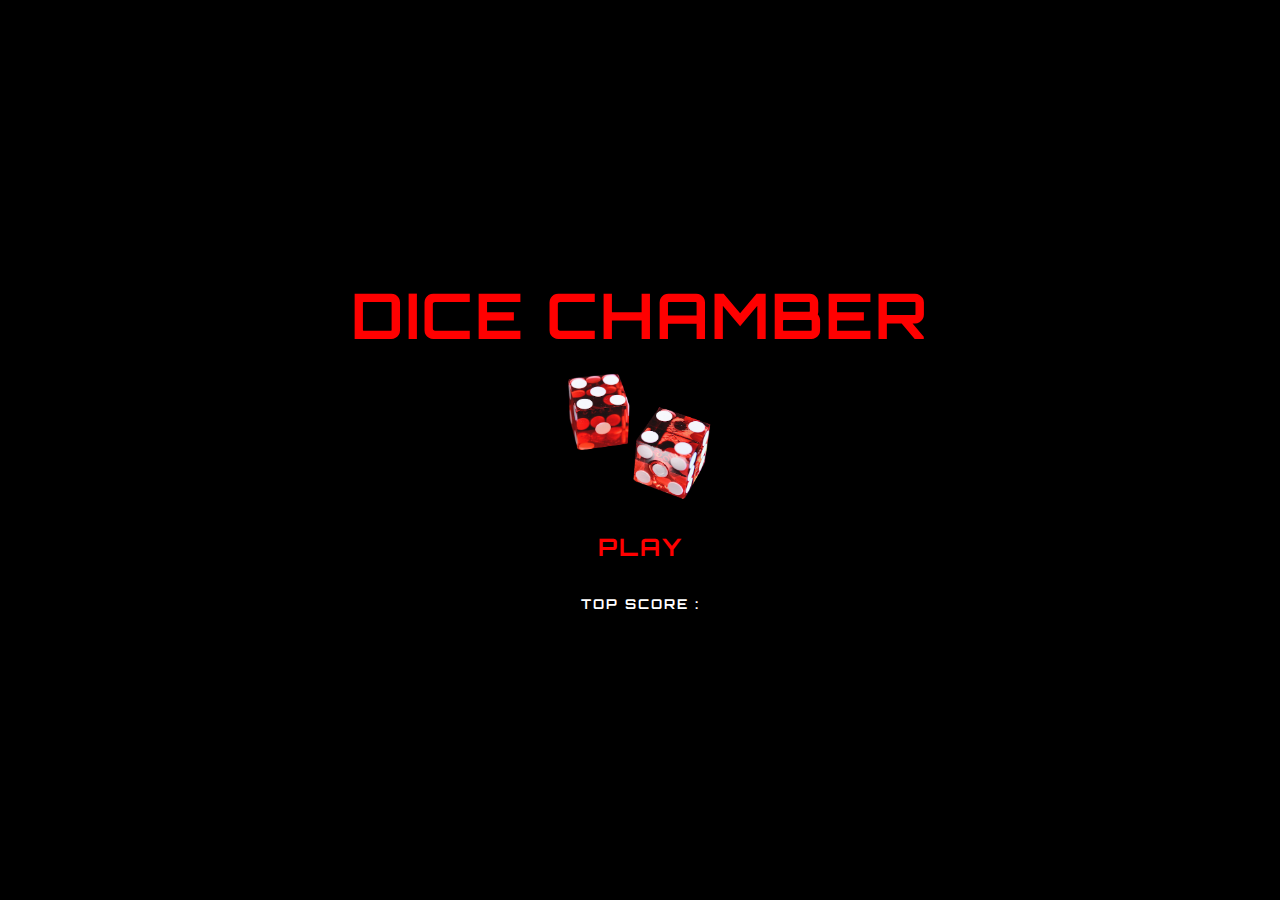
<file: index.html>
<!DOCTYPE html>
<html lang="en">
<head>
    <meta charset="UTF-8">
    <meta http-equiv="X-UA-Compatible" content="IE=edge">
    <meta name="viewport" content="width=device-width, initial-scale=1.0">
    <title>Dice Chamber</title>

    <link rel="stylesheet" href="resources/css/index.css">

    <link rel="preconnect" href="https://fonts.googleapis.com">
    <link rel="preconnect" href="https://fonts.gstatic.com" crossorigin>
    <link href="https://fonts.googleapis.com/css2?family=Comfortaa:wght@700&family=Orbitron:wght@600&family=Rationale&display=swap" rel="stylesheet">
</head>
<body>
    <div class="main-menu">
        <h1>DICE CHAMBER</h1>
        <img src="resources/images/menu-dice.png" alt="a pair of red dice">
        <a href="resources/levels/levelOne.html"><h2>PLAY</h2></a>
        <h3>TOP SCORE : </h3>
    </div>
</body>
</html>
</file>
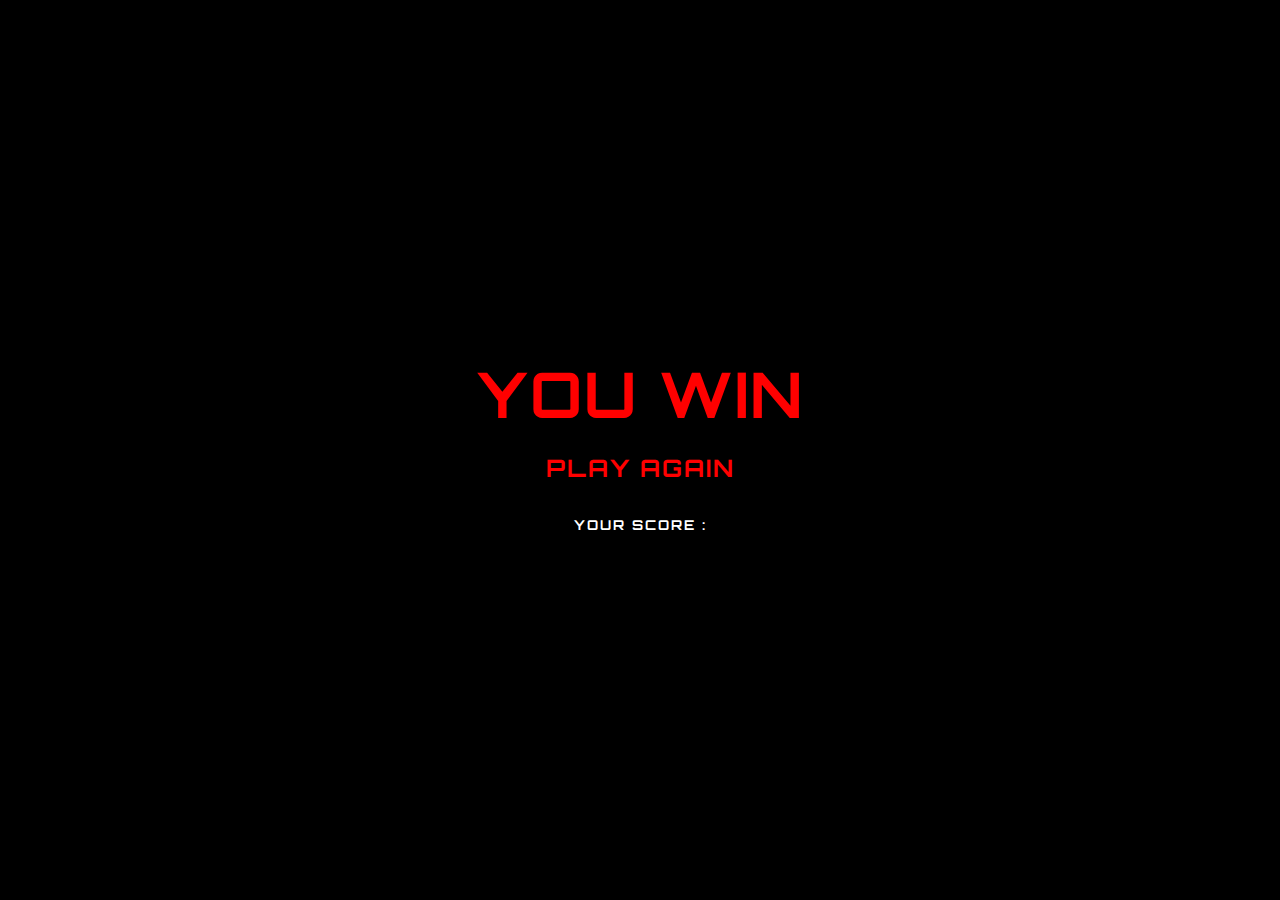
<file: resources/levels/endScreen.html>
<!DOCTYPE html>
<html lang="en">
<head>
    <meta charset="UTF-8">
    <meta http-equiv="X-UA-Compatible" content="IE=edge">
    <meta name="viewport" content="width=device-width, initial-scale=1.0">
    <title>Dice Chamber</title>

    <link rel="stylesheet" href="../css/index.css">

    <link rel="preconnect" href="https://fonts.googleapis.com">
    <link rel="preconnect" href="https://fonts.gstatic.com" crossorigin>
    <link href="https://fonts.googleapis.com/css2?family=Comfortaa:wght@700&family=Orbitron:wght@600&family=Rationale&display=swap" rel="stylesheet">
</head>
<body>
    <div class="main-menu">
        <h1>YOU WIN</h1>
        <a href="../../index.html"><h2>PLAY AGAIN</h2></a>
        <h3>YOUR SCORE : </h3>
    </div>
</body>
</html>
</file>
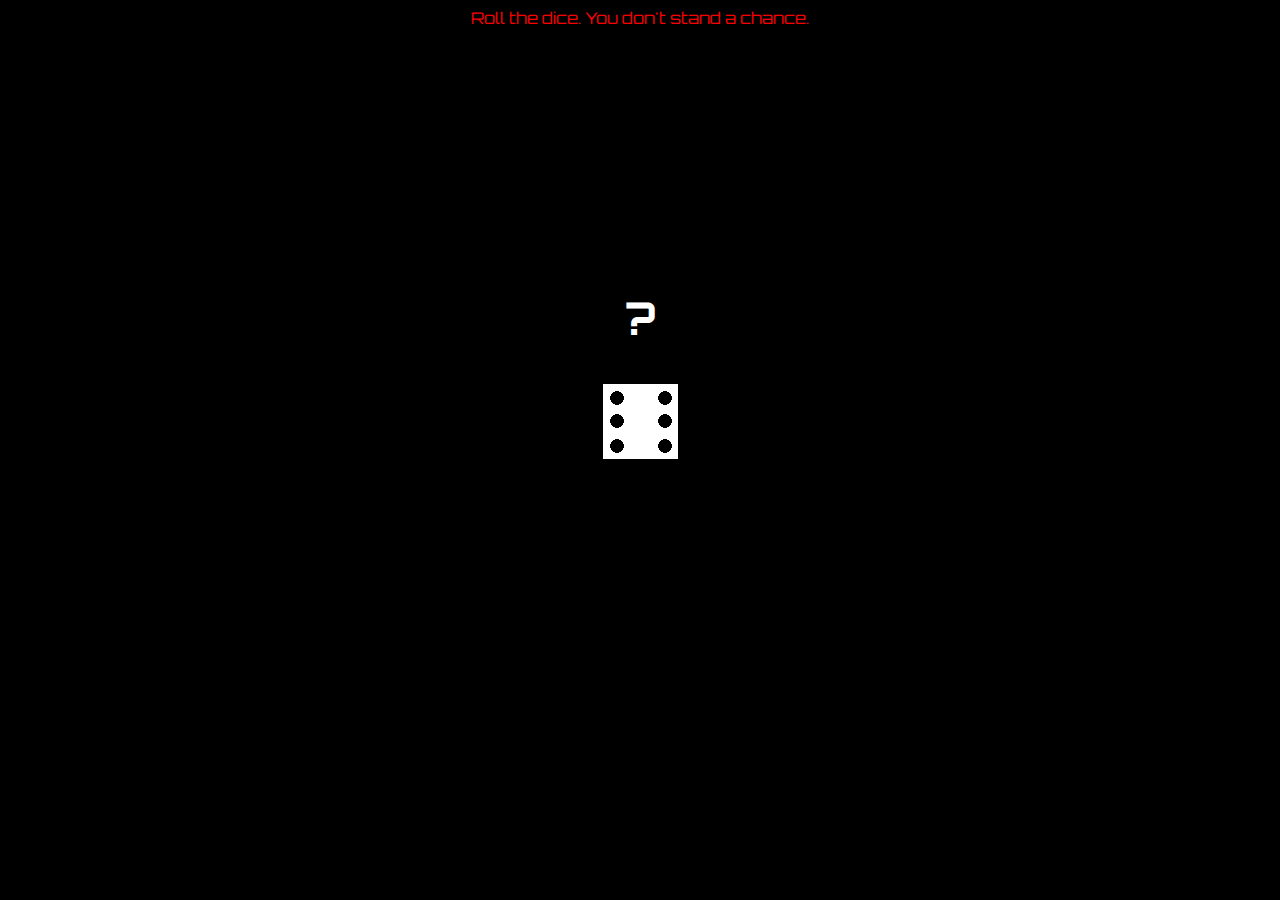
<file: resources/levels/levelFour.html>
<!DOCTYPE html>
<html lang="en">
<head>
    <meta charset="UTF-8">
    <meta http-equiv="X-UA-Compatible" content="IE=edge">
    <meta name="viewport" content="width=device-width, initial-scale=1.0">
    <title>Dice Chamber</title>

    <link rel="stylesheet" href="../css/levelFour.css">

    <link rel="preconnect" href="https://fonts.googleapis.com">
    <link rel="preconnect" href="https://fonts.gstatic.com" crossorigin>
    <link href="https://fonts.googleapis.com/css2?family=Comfortaa:wght@700&family=Orbitron:wght@600&family=Rationale&display=swap" rel="stylesheet">

    <script src="../scripts/levelFour.js" defer></script>
</head>
<body>
    <div id="instructions">Roll the dice. You don't stand a chance.</div>
    <div id="game-screen">
    </div>
</body>
</html>
</file>
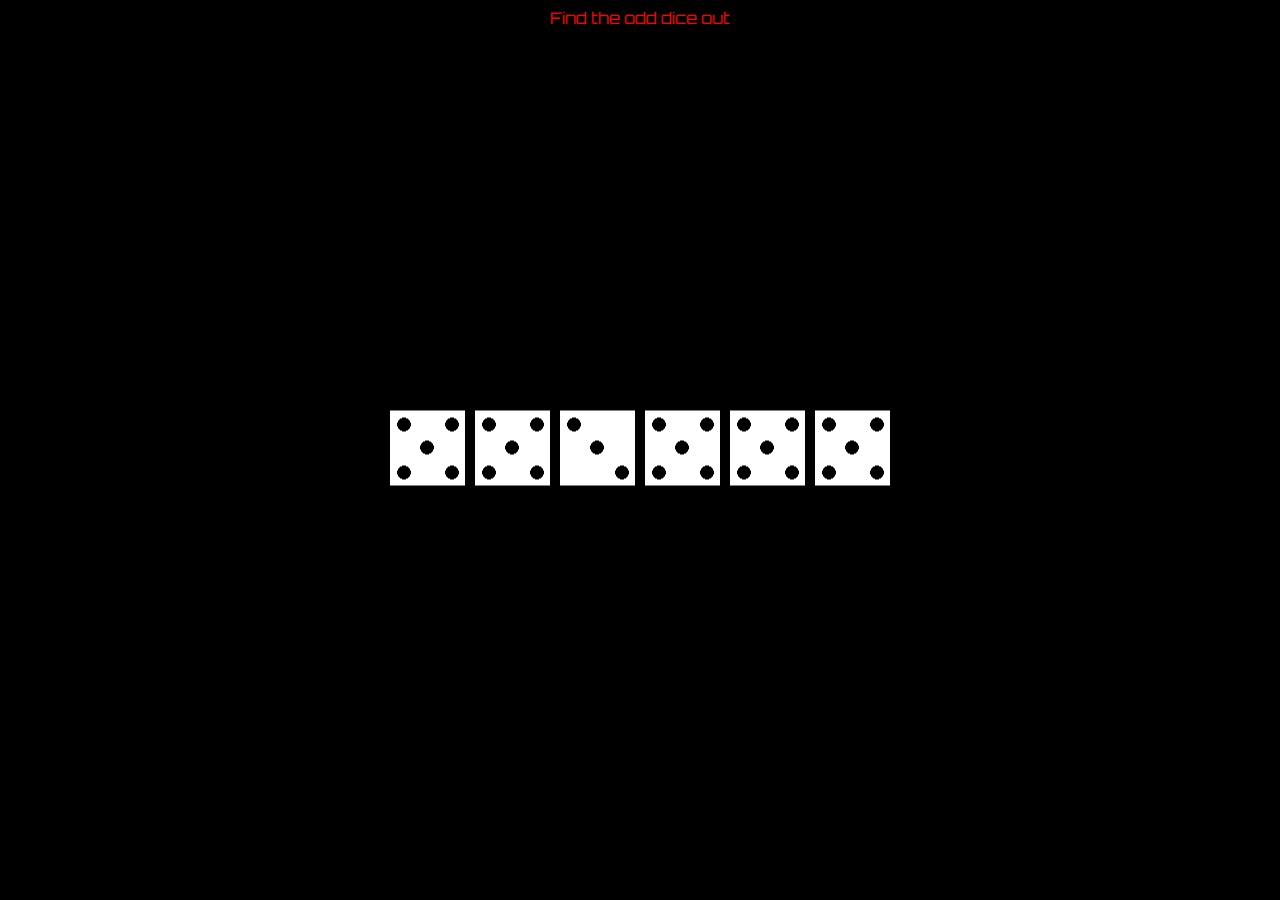
<file: resources/levels/levelOne.html>
<!DOCTYPE html>
<html lang="en">
<head>
    <meta charset="UTF-8">
    <meta http-equiv="X-UA-Compatible" content="IE=edge">
    <meta name="viewport" content="width=device-width, initial-scale=1.0">
    <title>Dice Chamber</title>

    <link rel="stylesheet" href="../css/levelOne.css">

    <link rel="preconnect" href="https://fonts.googleapis.com">
    <link rel="preconnect" href="https://fonts.gstatic.com" crossorigin>
    <link href="https://fonts.googleapis.com/css2?family=Comfortaa:wght@700&family=Orbitron:wght@600&family=Rationale&display=swap" rel="stylesheet">

    <script src="../scripts/levelOne.js" defer></script>
</head>
<body>
    <div id="instructions">Find the odd dice out</div>
    <div id="game-screen">
    </div>
</body>
</html>
</file>
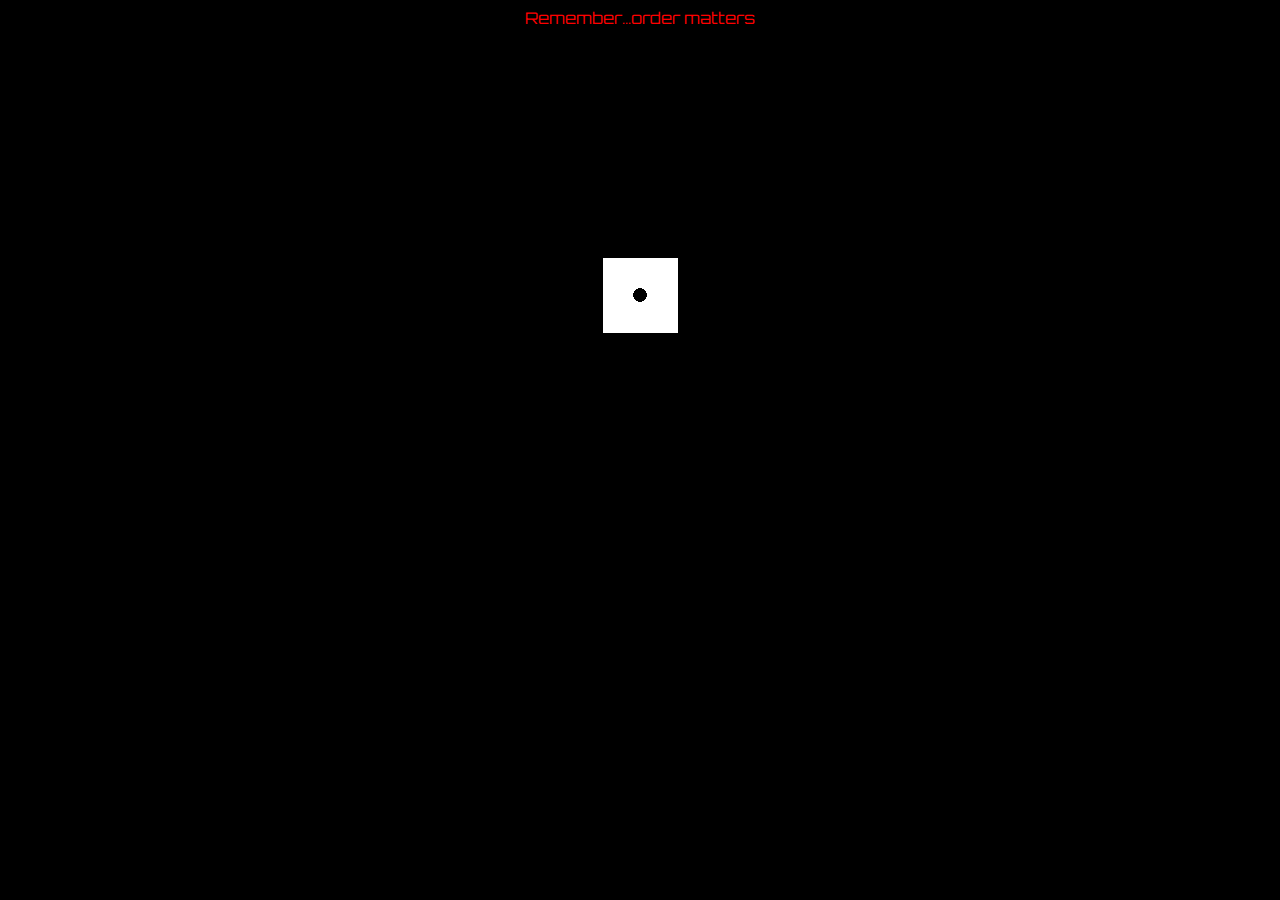
<file: resources/levels/levelThree.html>
<!DOCTYPE html>
<html lang="en">
<head>
    <meta charset="UTF-8">
    <meta http-equiv="X-UA-Compatible" content="IE=edge">
    <meta name="viewport" content="width=device-width, initial-scale=1.0">
    <title>Dice Chamber</title>

    <link rel="stylesheet" href="../css/levelThree.css">

    <link rel="preconnect" href="https://fonts.googleapis.com">
    <link rel="preconnect" href="https://fonts.gstatic.com" crossorigin>
    <link href="https://fonts.googleapis.com/css2?family=Comfortaa:wght@700&family=Orbitron:wght@600&family=Rationale&display=swap" rel="stylesheet">

    <script src="../scripts/levelThree.js" defer></script>
</head>
<body>
    <div id="instructions">Remember...order matters</div>
    <div id="game-screen">
    </div>
    <div id="select-dice"></div>
</body>
</html>
</file>
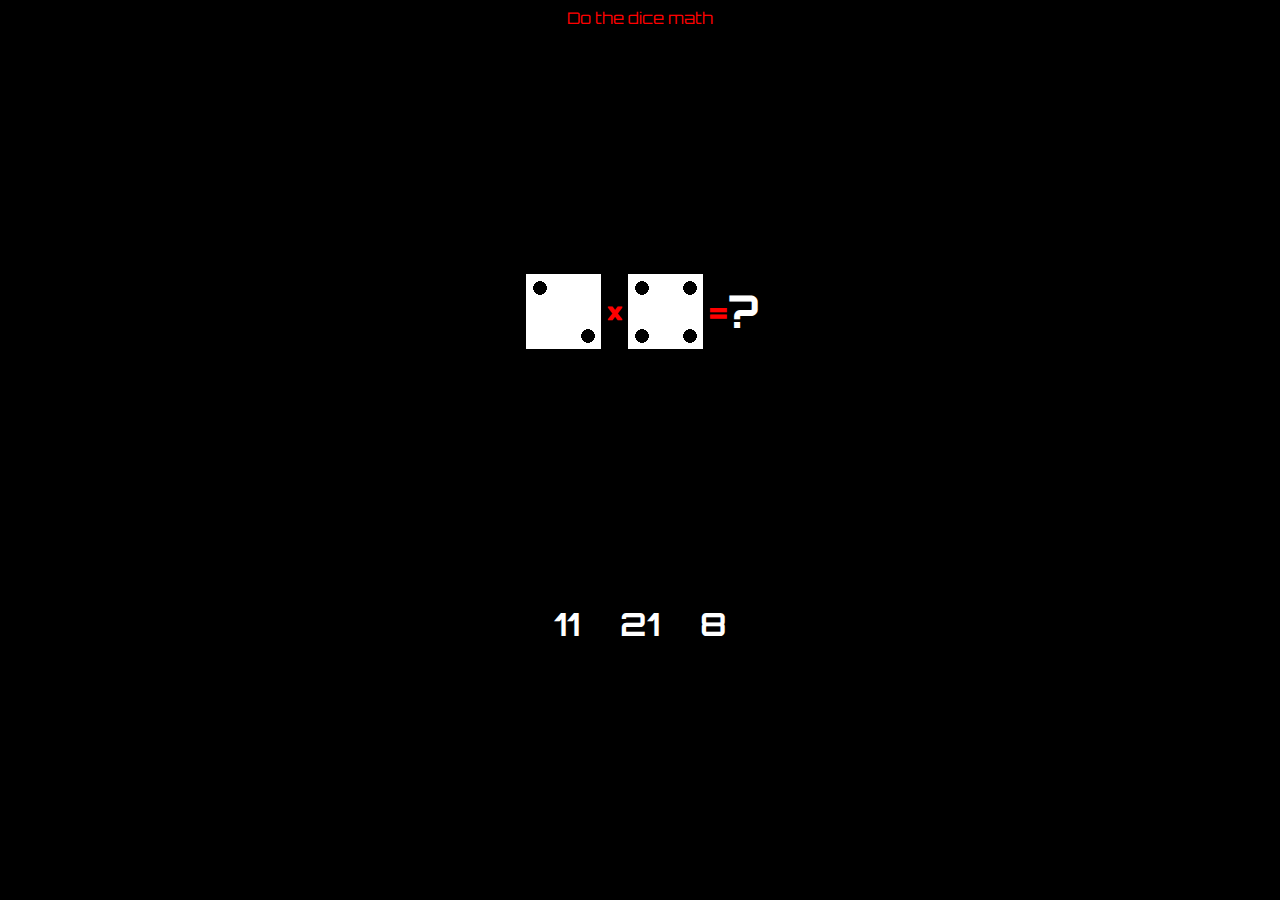
<file: resources/levels/levelTwo.html>
<!DOCTYPE html>
<html lang="en">
<head>
    <meta charset="UTF-8">
    <meta http-equiv="X-UA-Compatible" content="IE=edge">
    <meta name="viewport" content="width=device-width, initial-scale=1.0">
    <title>Dice Chamber</title>

    <link rel="stylesheet" href="../css/levelTwo.css">

    <link rel="preconnect" href="https://fonts.googleapis.com">
    <link rel="preconnect" href="https://fonts.gstatic.com" crossorigin>
    <link href="https://fonts.googleapis.com/css2?family=Comfortaa:wght@700&family=Orbitron:wght@600&family=Rationale&display=swap" rel="stylesheet">

    <script src="../scripts/levelTwo.js" defer></script>
</head>
<body>
    <div id="instructions">Do the dice math</div>
    <div id="game-screen">
    </div>
    <div id="answer-choices">
        <h1 id="option1">Option 1</h1>
        <h1 id="option2">Option 2</h1>
        <h1 id="option3">Option 3</h1>
    </div>
</body>
</html>
</file>
<file: resources/css/index.css>
html {
    font-family: 'Orbitron', sans-serif;
    background-color: black;
    letter-spacing: 2px;
}

body {
    margin: 0 auto;
}

.main-menu {
    color: red;
    height: 100vh;
    display: flex;
    flex-direction: column;
    justify-content: center;
    align-items: center;
}

.main-menu h1 {
    margin: 0 auto;
    text-align: center;
    font-size: 7vh;
    animation: 2s 1 forwards fadeInAnimation;
}

.main-menu h3 {
    color: white;
    font-size: 1.5vh;
    animation: 12s 1 forwards fadeAnimation;
}

.main-menu img {
    width: 22vh;
    animation: 3s 1 forwards fadeInAnimation;
}

.main-menu h2 {
    animation: 10s 1 forwards fadeAnimation;
}

.main-menu a:link,  .main-menu a:visited{
    text-decoration: none;
    color: red;
}

@keyframes fadeInAnimation {
    from {
        opacity: 0;
        margin-bottom: 250%;
    }
    to {
        opacity: 1;
        margin-bottom: 0%;
    }
}

@keyframes fadeAnimation {
    from {
        opacity: 0;
    }
    to {
        opacity: 1;
    }
}
</file>
<file: resources/css/levelFour.css>
html {
    text-align: center;
    font-family: 'Orbitron', sans-serif;
    color: red;
}

body {
    background-color: black;
}

#game-screen {
    display: flex;
    flex-direction: column;
    justify-content: center;
    align-items: center;
    margin: 25vh 25vh;
}

h2 {
    color: white;
    font-size: 5vh;
}
</file>
<file: resources/css/levelOne.css>
html {
    text-align: center;
    font-family: 'Orbitron', sans-serif;;
}

body {
    background-color: black;
}

#instructions {
    color: red;
}

#game-screen {
    position: fixed;
    top: 50%; 
    left: 50%;
    transform: translate(-50%, -50%);
    height: auto;
    width: 530px;
}

#game-screen img {
    margin: 5px 5px;
}
</file>
<file: resources/css/levelThree.css>
html {
    text-align: center;
    font-family: 'Orbitron', sans-serif;
    color: red;
}

body {
    background-color: black;
}

#game-screen {
    display: flex;
    justify-content: center;
    align-items: center;
    margin: 25vh 25vh;
}

#game-screen img {
    margin: 5px 5px;
}

#select-dice img {
    margin: 5px 5px;
}
</file>
<file: resources/css/levelTwo.css>
html {
    text-align: center;
    font-family: 'Orbitron', sans-serif;
    color: red;
}

body {
    background-color: black;
}

#game-screen {
    display: flex;
    justify-content: center;
    align-items: center;
    margin: 25vh 25vh;
}

#game-screen img {
    margin: 5px 5px;
}

#answer-choices {
    display: flex;
    justify-content: center;
    color: white;
}

#answer-choices h1 {
    margin: 10px 20px;
}

#question-mark {
    color: white;
    font-size: 5vh;
}
</file>
